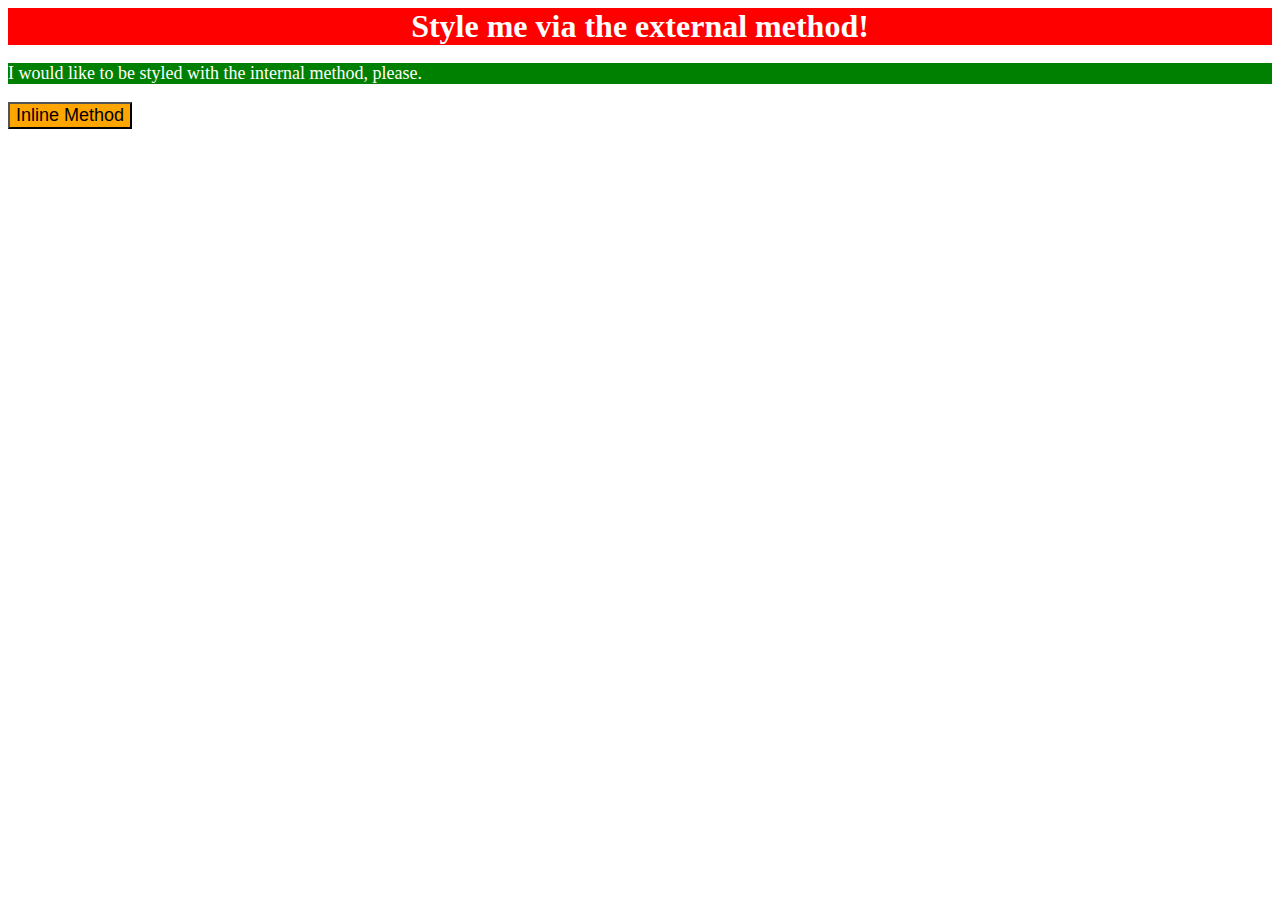
<file: foundations/01-css-methods/index.html>
<!DOCTYPE html>
<html lang="en">
  <head>
    <meta charset="UTF-8">
    <meta http-equiv="X-UA-Compatible" content="IE=edge">
    <meta name="viewport" content="width=device-width, initial-scale=1.0">
    <title>Methods for Adding CSS</title>
    <link rel="stylesheet" href="solution.css">
  </head>
  <body>
    <div><strong>Style me via the external method!</strong></div>
    <p>I would like to be styled with the internal method, please.</p>
    <button>Inline Method</button>
  </body>
</html>
</file>
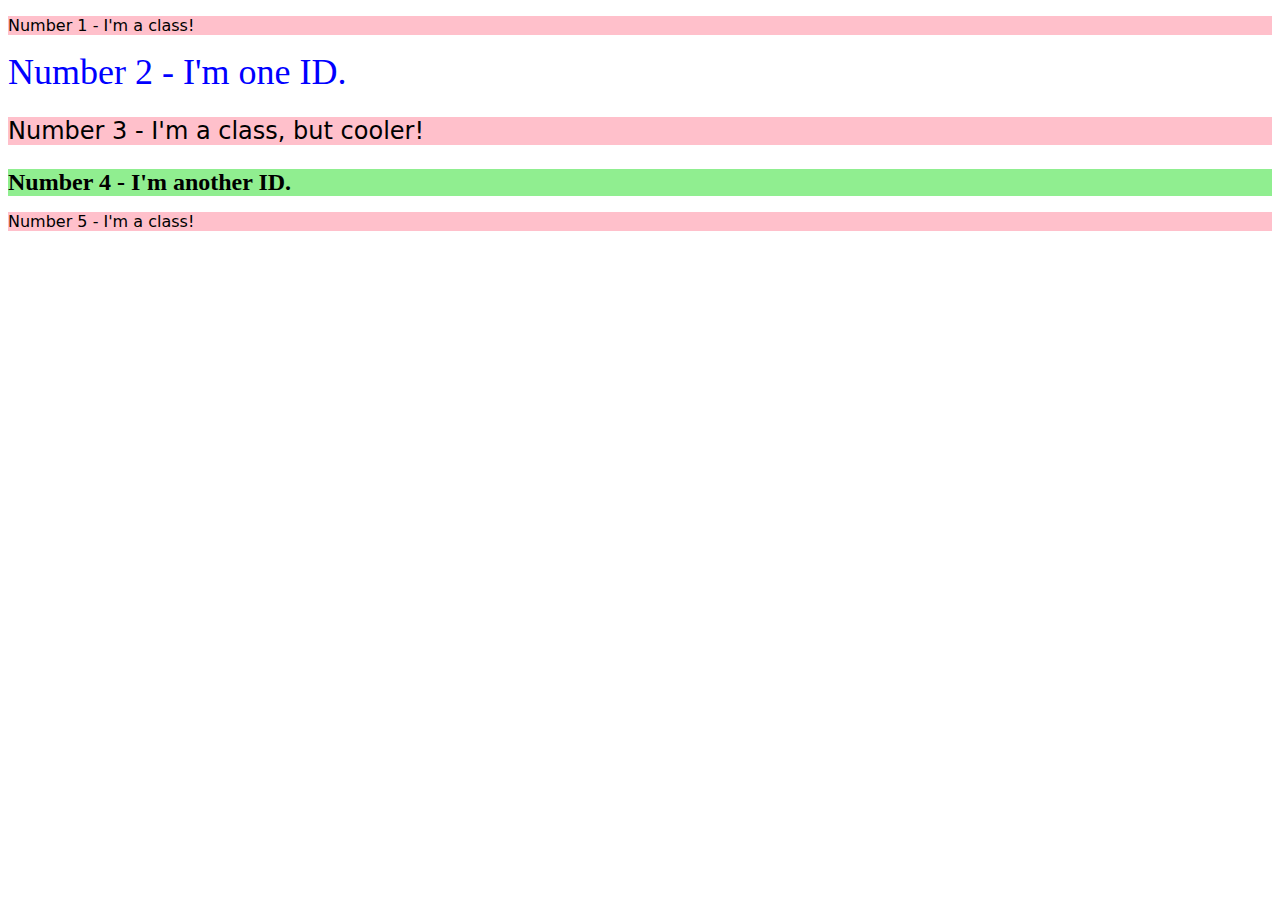
<file: foundations/02-class-id-selectors/index.html>
<!DOCTYPE html>
<html lang="en">
  <head>
    <meta charset="UTF-8">
    <meta http-equiv="X-UA-Compatible" content="IE=edge">
    <meta name="viewport" content="width=device-width, initial-scale=1.0">
    <title>Class and ID Selectors</title>
    <link rel="stylesheet" href="style.css">
  </head>
  <body>
    <p>Number 1 - I'm a class!</p>
    <div id="div1">Number 2 - I'm one ID.</div>
    <p id="addDiv">Number 3 - I'm a class, but cooler!</p>
    <div id="div2"><Strong>Number 4 - I'm another ID.</Strong></div>
    <p>Number 5 - I'm a class!</p>
  </body>
</html>
</file>
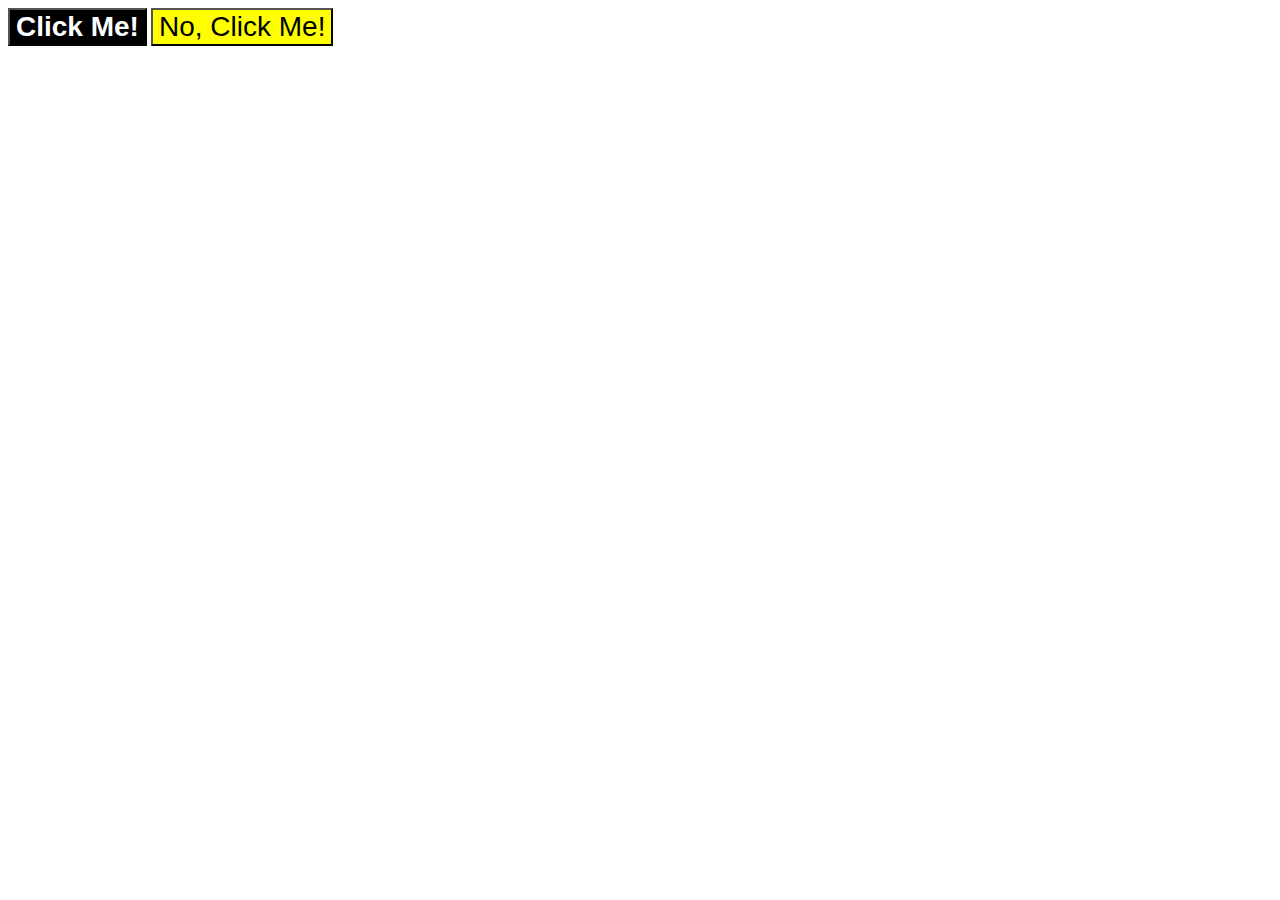
<file: foundations/03-grouping-selectors/index.html>
<!DOCTYPE html>
<html lang="en">
  <head>
    <meta charset="UTF-8">
    <meta http-equiv="X-UA-Compatible" content="IE=edge">
    <meta name="viewport" content="width=device-width, initial-scale=1.0">
    <title>Grouping Selectors</title>
    <link rel="stylesheet" href="style.css">
  </head>
  <body>
    <button class="button1 button">Click Me!</button>
    <button class="button2 button">No, Click Me!</button>
  </body>
</html>
</file>
<file: foundations/01-css-methods/solution.css>
div {
    background-color: red;
    color: white;
    font-size: 32px;
    text-align: center;
}
p {
    background-color: green;
    color: white;
    font-size: 18px;
}
button {
    background-color: orange;
    font-size: 18px;
}
</file>
<file: foundations/02-class-id-selectors/style.css>
p {
    background-color: pink;
    font-family: Verdana, DejaVu Sans, sans-serif;
}
#div1 {
    color: blue;
    font-size: 36px;
}
#addDiv {
    font-size: 24px;
}
#div2 {
    background-color: lightgreen;
    font-size: 24px;
}
</file>
<file: foundations/03-grouping-selectors/style.css>
.button1 {
    background-color: black;
    color: white;
    font-weight: bold;
}
.button2 {
    background-color: yellow;
}
.button {
    font-size: 28px;
    font-family: Helvetica, Times New Roman, sans-serif;
    
}
</file>
